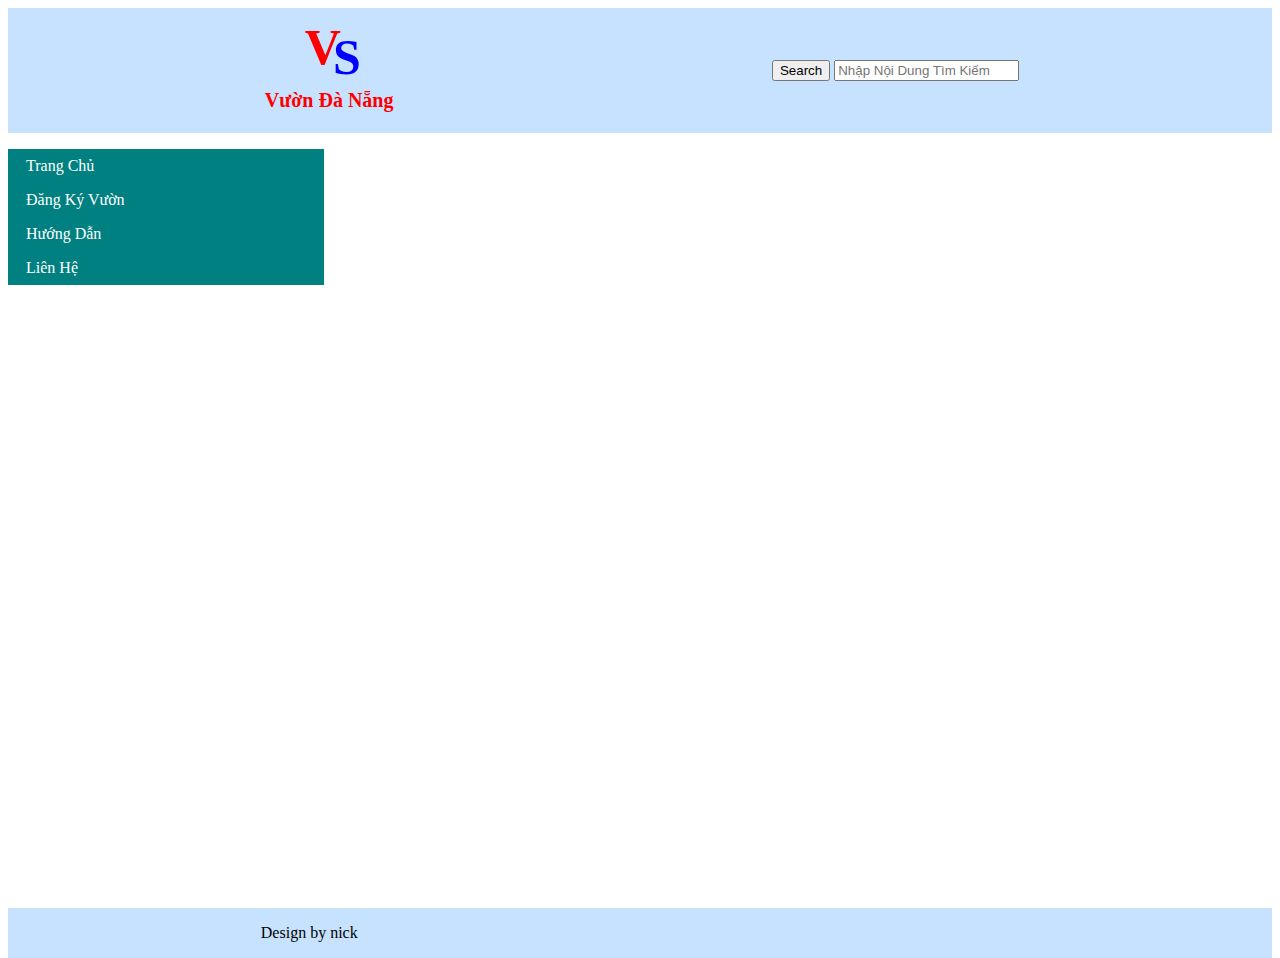
<file: TKMenu.html>
<!DOCTYPE html>
<html>
<head>
	<meta charset="utf-8" name="viewport" content="width=device-width,initial-scale=1">
	<title>Thiết kế menu</title>
	<link rel="stylesheet" type="text/css" href="TKMenuCSs.css">
	<script src="jquery-3.3.1.min.js"></script>
	<script src="TKMenu.js"></script>
</head>
<body>
	<header class="col-4">
		<h2>
			<span style="margin: 2px;padding: 12px;color:red;font-size: 50px;position: relative;left: 30px;top: -10px;">V</span>
			<span style="margin: 2px;padding: 15px;color: blue;font-size: 50px;position: relative;left: -15px;top: 0px;">S</span>
			<br>
			<span style="margin: 2px;padding: 2px;color: red;font-size: 20px">Vườn Đà Nẵng</span>
		</h2>
		<form class="timKiem">
			<button>Search</button>
			<input  type="text" name="timKiem" placeholder="Nhập Nội Dung Tìm Kiếm">
		</form>
	</header>
	<div class="main">
		<div class="row">
			<div class="col-1">
				<ul class="menu">
					<li class="link1">Trang Chủ</li>
					<li id="dangKyVuon">Đăng Ký Vườn</li>
					<li>Hướng Dẫn</li>
					<li>Liên Hệ</li>
				</ul>
			</div>
			<div class="col-3">
				<div id="content">
					
					
				</div>
			</div>
		</div>
	</div>
	<footer class="col-4">
		<p>Design by nick</p>
	</footer>
</body>
</html>
</file>
<file: TKMenuCSs.css>
<style>
	*{
		box-sizing: border-box;
	}
	.col-1{
		width: 25%;
	}
	.col-2{
		width: 50%;
	}
	.col-3{
		width: 75%;
	}
	.col-4{
		width: 100%;
	}
	.row::after{
		display: table;
		clear: both;
	}
	[class*="col-"]{
		float: left;
	}
	header{
		background-color: #c6e2ff;
		color: black;
		display: flex;
		flex-wrap: wrap;
		justify-content: space-between;
		align-items: center;
	}
	header h2{
		display: inline-block;
		margin-left: 20%;
	}
	.timKiem{
		display: inline-block;
		margin-right: 20%;
	}
	.main{
		height: 900px;
	}
	.menu{
		background-color: #008080;
		list-style: none;
		height: 100%;
	}
	.menu li{
		padding: 8px;
		margin-left: -30px;
		color: white;
	}
	.menu li:hover{
		background-color: #198C8C;
		color: white;
	}
	#content{
		text-align: center;
		font-size: 20px;
	}
	footer{
		background-color: #c6e2ff;

	}
	footer p{
		margin-left: 20%;
	}
	img{
		width: 100%;
		height: auto;
	}
</style>
</file>
